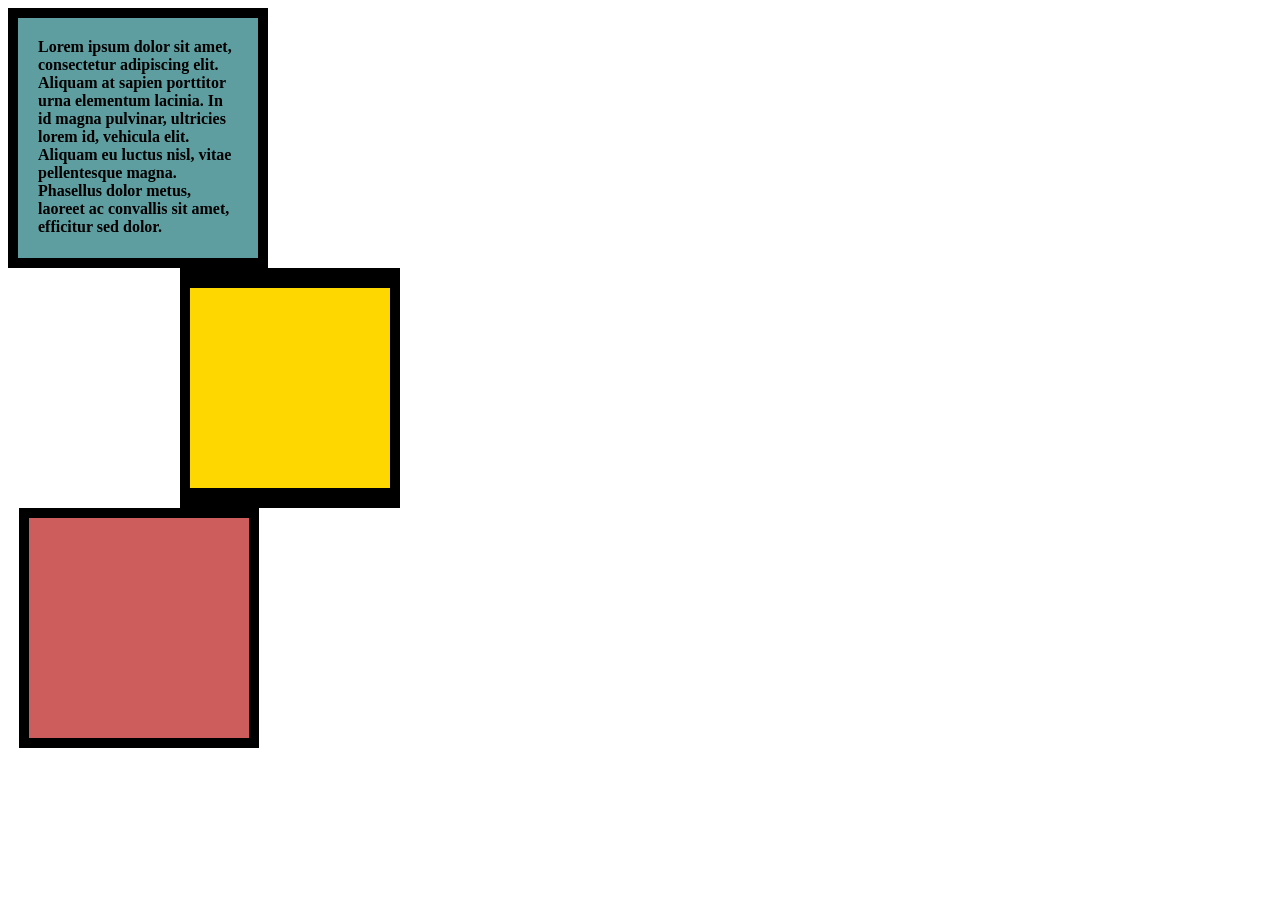
<file: Laboratory Activity 2/6.3 Box/index.html>
<!DOCTYPE html>
<html lang="en">

<head>
  <meta charset="UTF-8">
  <title>CSS Box Model</title>
  <style>
    /* Write your CSS code here */
    html{
      .box1{
        background-color: cadetblue;
        padding: 20px;
        border: 10px solid black;
        height: 200px;
        width: 200px;
        font-weight: bolder;
      }
      .box2{
        background-color: gold;
        border: 10px solid black;
        border-top: 20px solid black;
        border-bottom: 20px solid black;
        height: 200px;
        width: 200px;
      }
      .box3{
        background-color: indianred;
        padding:10px;
        border: 10px solid black;
        height: 200px;
        width: 200px;
      }
    }
  </style>
</head>

<body>
<div class="box1">
Lorem ipsum dolor sit amet, consectetur adipiscing elit. Aliquam at sapien porttitor urna elementum lacinia. In
    id magna pulvinar, ultricies lorem id, vehicula elit. Aliquam eu luctus nisl, vitae pellentesque magna. Phasellus
    dolor metus, laoreet ac convallis sit amet, efficitur sed dolor.
</div>

<div class="box2" style="margin-left: 13.6%;">

</div>

<div class="box3" style="margin-left: 0.9%;">

</div>

  <!-- TODOs:
1. Create 3 Boxes using the div element.
2. Set their sizes to 200px heigh by 200px wide.
3. Set different background colors for each of the boxes (I used cadetblue, gold and indianred).
4. Add a paragraph <p> element into the first div and add the following words:
    Lorem ipsum dolor sit amet, consectetur adipiscing elit. Aliquam at sapien porttitor urna elementum lacinia. In
    id magna pulvinar, ultricies lorem id, vehicula elit. Aliquam eu luctus nisl, vitae pellentesque magna. Phasellus
    dolor metus, laoreet ac convallis sit amet, efficitur sed dolor.
5. Set the 1st div to have 20px padding all around with a black 10px border.
6. Fix the style of the <p> element to remove all margins.
Hint: Use the CSS inspector in Chrome.
7. Set the 2nd div to have a 20px border on top and bottom and 10px border left and right. (See goal image)
8. Set the 3rd div to have a 10px border 
9. Set the margins for the divs so that each box corner touches the other. (See the goal image)
-->

</body>

</html>
</file>
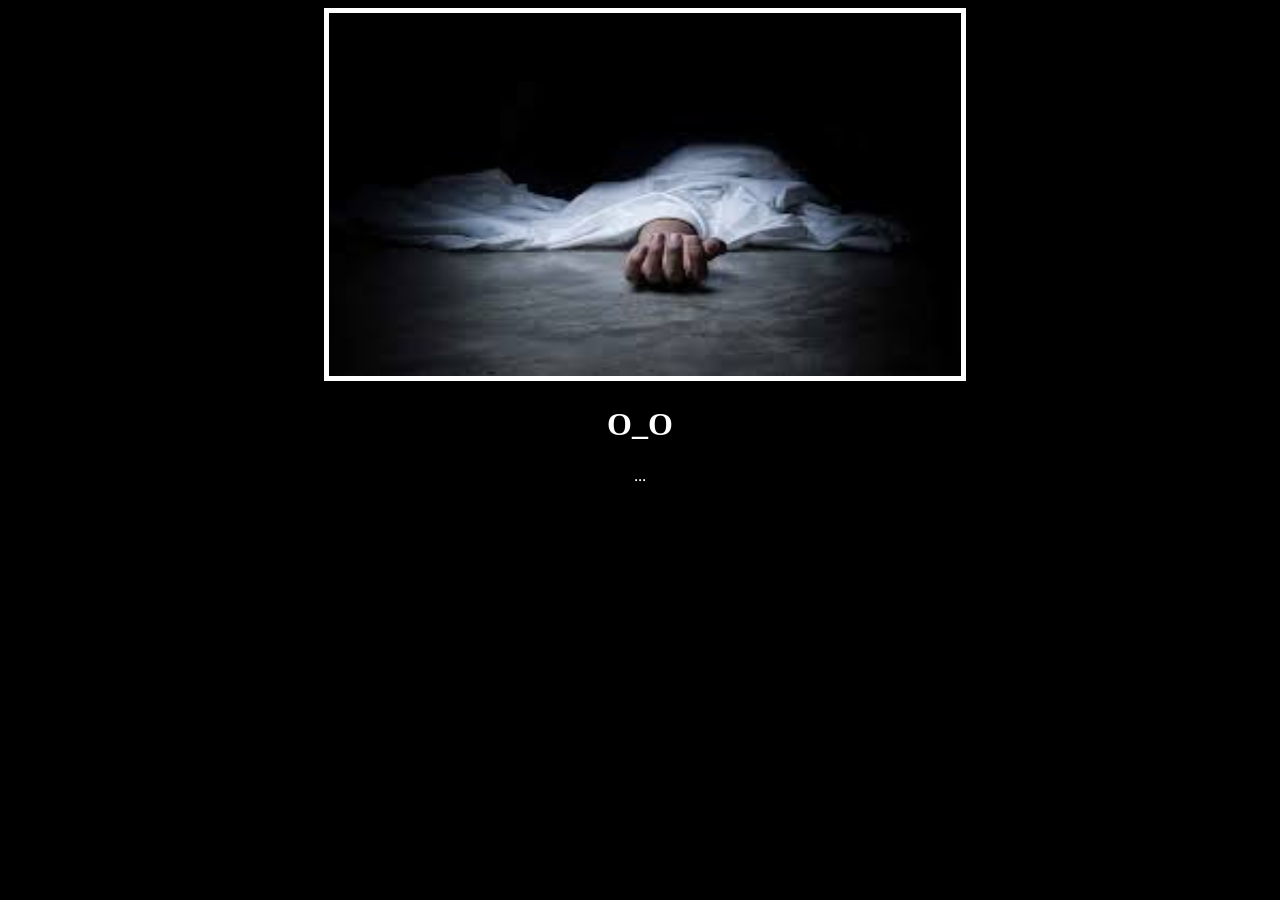
<file: Laboratory Activity 2/6.4 Meme/index.html>
<!DOCTYPE html>
<html lang="en">
<head>
  <meta charset="UTF-8">
  <meta name="viewport" content="width=device-width, initial-scale=1.0">
  <title>Document</title>
  <link rel="stylesheet" href="./style.css">
  <link rel="preconnect" href="https://fonts.googleapis.com">
<link rel="preconnect" href="https://fonts.gstatic.com" crossorigin>
<link href="https://fonts.googleapis.com/css2?family=Libre+Baskerville:ital,wght@0,400..700;1,400..700&display=swap" rel="stylesheet">
</head>
<body>
  <div class="box">
    <img src="./assets/dead.jpg" class="border" width="100%"></a>
    <h1>o_o</h1>
    <p>...</p>
  </div>
</body>
</html>

<!-- 
  TODO: Create a motivational post website.
Style it how ever you like. 
Look at the goal image for inspiration.
But it must have the following features:
1. The main h1 text should be using the Regular Libre Baskerville Font from Google Fonts:
  https://fonts.google.com/specimen/Libre+Baskerville
2. The text should be white and background black.
3. Add your own image into the images folder inside assets. It should have a 5px white border.
4. The text should be center aligned.
5. Create a div to contain the h1, p and img elements. Adjust the margins so that the image and text are centered on the page. 
  Hint: You horizontally center a div by giving it a width of 50% and a margin-left of 25%.
  Hint: Set the image to have a width of 100% so it fills the div. 
6. Read about the text-transform property on MDN docs to make the h1 uppercase with CSS.
  https://developer.mozilla.org/en-US/docs/Web/CSS/text-transform 
-->
</file>
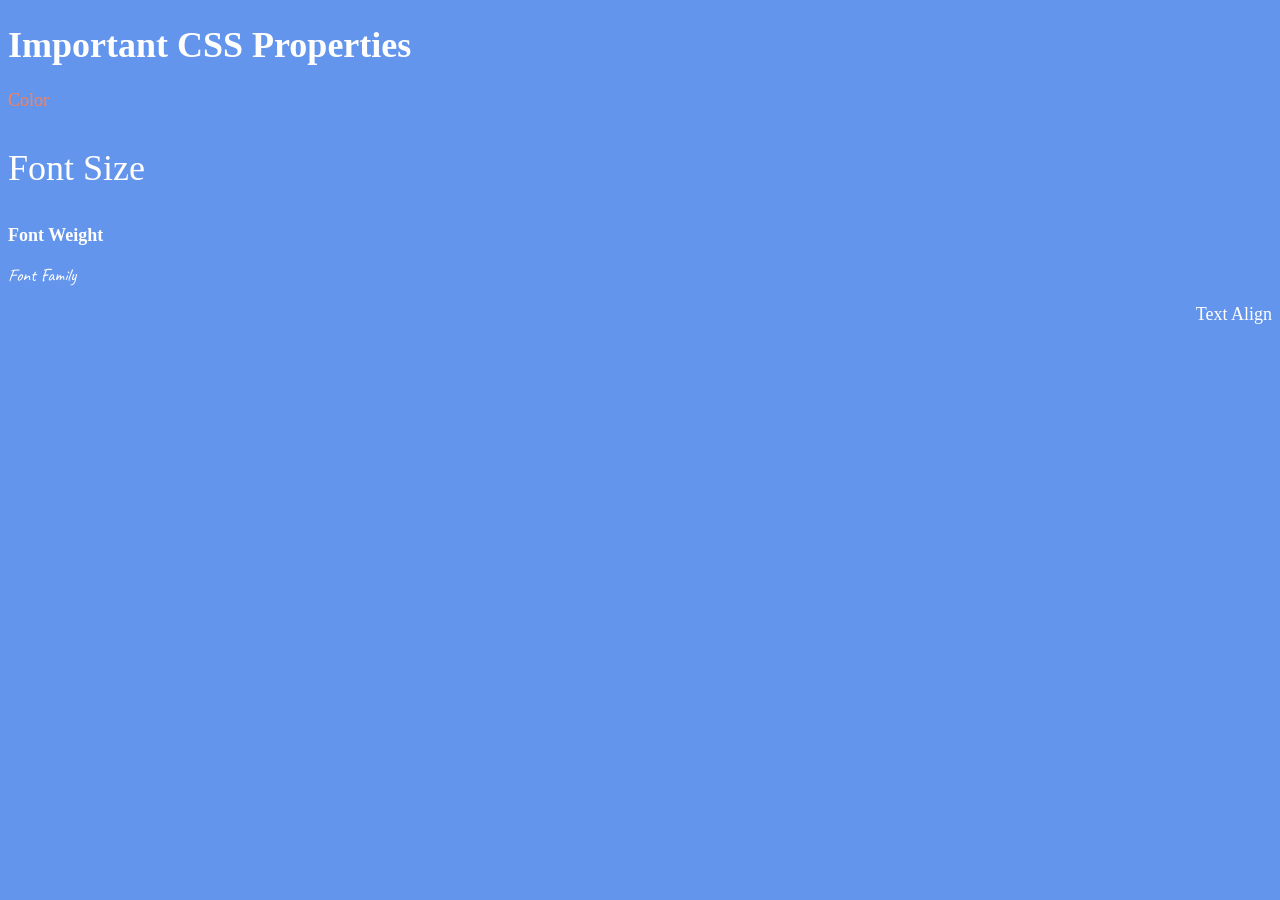
<file: Laboratory Activity 2/6.1/style.html>
<!DOCTYPE html>
<html lang="en">

<head>
  <meta charset="UTF-8">
  <title>CSS Properties</title>
  <style>
    body {
      background-color: cornflowerblue;
      color: white;
      font-size: 18px;
    }

    /* Don't change the CSS above, add Your CSS below */

    html{
      .color{
        color:coral;
      }
      font-size: 30px;
      .size{
        font-size: 200%
      }
      .weight{
        font-weight: 900;
      }
      .family{
        font-family: Caveat;
      }
      .align{
        text-align: right;
      }
    }
  </style>
  <link rel="preconnect" href="https://fonts.googleapis.com">
<link rel="preconnect" href="https://fonts.gstatic.com" crossorigin>
<link href="https://fonts.googleapis.com/css2?family=Betania+Patmos&family=Caveat:wght@400..700&family=Playfair+Display:ital,wght@0,400..900;1,400..900&display=swap" rel="stylesheet">
</head>

<body>
  <h1>Important CSS Properties</h1>
  <p class="color">Color</p>
  <p class="size">Font Size</p>
  <p class="weight">Font Weight</p>
  <p class="family">Font Family</p>
  <p class="align">Text Align</p>


</body>

</html>

<!--
TODOs
  1. Change the color of <p>Color</p> to "coral" color.
  2. Change the font size of <p>Font Size</p> to 2X the size of the root font size.
  3. Change the font weight of <p>Font Weight</p> to 900.
  4. Change the font family of <p>Font Family</p> to the Google font Caveat with regular (400) font weight.
  Link: https://fonts.google.com/specimen/Caveat
  5. Change the <p>Text Align</p> to right align.
  6. Change the the root (html element) font size to 30px -->
</file>
<file: Laboratory Activity 2/6.4 Meme/style.css>
html{
    background-color: black;
}

p{
    color: white;
    font-family: "Libre Baskerville", serif;
    text-align: center;
}

h1{
    color:white;
    text-align: center;
    text-transform: uppercase;
}

.box{
    width: 50%; 
    margin-left: 25%;
}

.border{
    border: 5px solid white;
}
</file>
